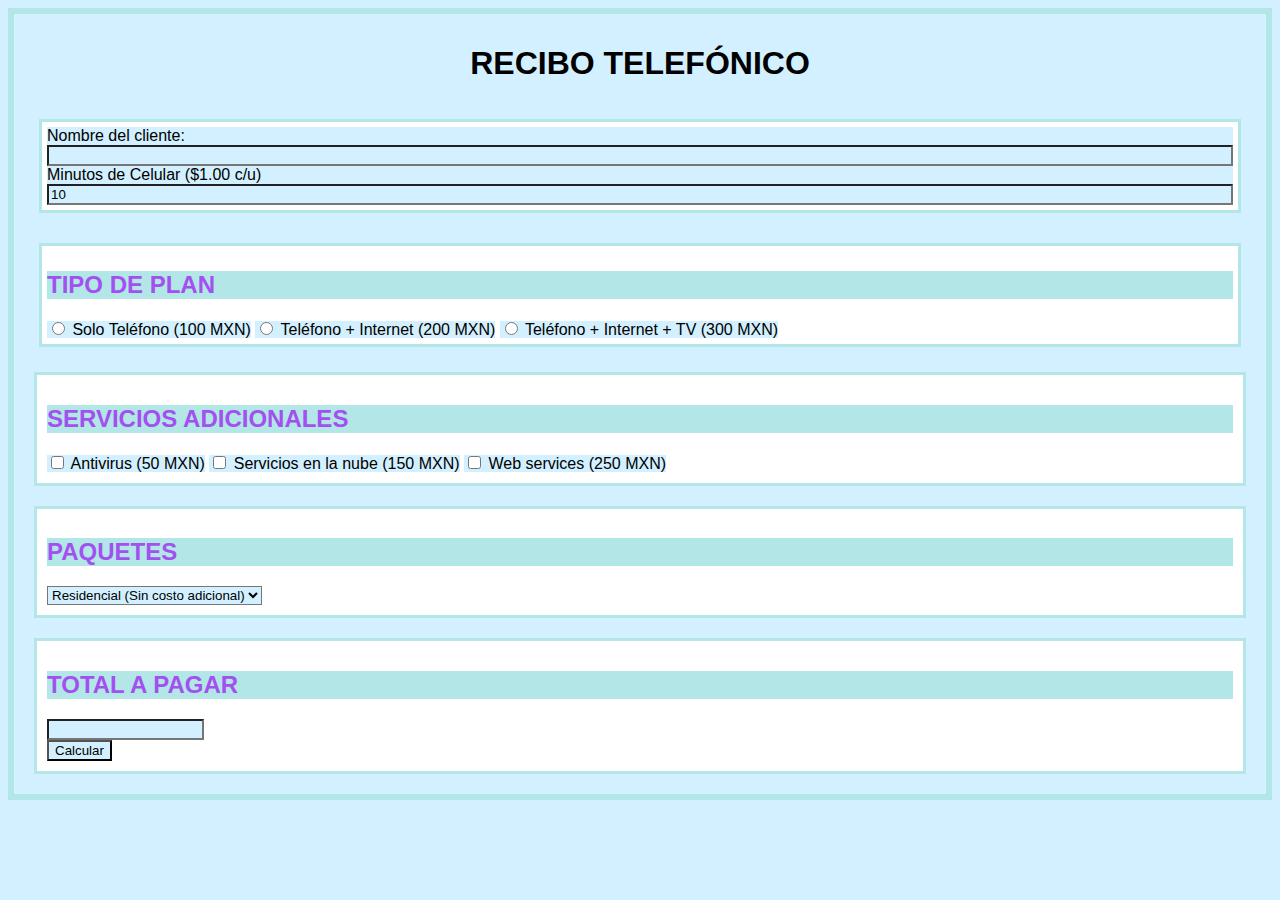
<file: index.html>
<!DOCTYPE html>
<html lang="es">
<head>
    <meta charset="UTF-8">
    <meta name="viewport" content="width=device-width, initial-scale=1.0">
    <title>Recibo telefónico</title>
    <link rel="stylesheet" href="estilos.css">
</head>
<body>
    <div class="container">
        
        <form id="CalculoMinutos" class="CalculoMinutos">
            <h1>Recibo telefónico</h1>
            
            <div class="SMinutos">
                <label for="cliente">Nombre del cliente:</label>
                <input type="text" id="cliente" name="cliente" value="">
                <label for="minutos">Minutos de Celular ($1.00 c/u)</label>
                <input type="number" id="minutos" name="minutos" value="10" min="10">
            </div>

            <div class="TypePlan">
                <h2>Tipo de plan</h2>
                <label><input type="radio" value="tel" name="plan" id="tel"> Solo Teléfono (100 MXN)</label>
                <label><input type="radio" value="internet" name="plan" id="internet"> Teléfono + Internet (200 MXN)</label>
                <label><input type="radio" value="tv" name="plan" id="tv"> Teléfono + Internet + TV (300 MXN)</label>
            </div>

            <div class="other-services">
                <h2>Servicios adicionales</h2>
                <label><input type="checkbox" name="antivirus" id="antivirus" value="antivirus"> Antivirus (50 MXN)</label>
                <label><input type="checkbox" name="nube" id="nube" value="nube"> Servicios en la nube (150 MXN)</label>
                <label><input type="checkbox" name="ws" id="ws" value="ws"> Web services (250 MXN)</label>
            </div>

            <div class="paquetes">
                <h2>Paquetes</h2>
                <select name="paquetes" id="paquetes">
                    <option value="residencial">Residencial (Sin costo adicional)</option>
                    <option value="pymes">PYMES (+100 MXN)</option>
                    <option value="empresas">Empresas (+200 MXN)</option>
                </select>
            </div>

            <div class="TotalPagar">
                <h2>Total a pagar</h2>
                <input type="text" id="totalPagar" readonly>
                <br>
                <button type="button" onclick="calcular()">Calcular</button>
            </div>
        </form>
    </div>

<script>
    function calcular() {
        var formulario = document.getElementById("CalculoMinutos");
        var total = 0;
        var minutos = formulario.minutos.value;
        total =  minutos * 10;

        var cliente = formulario.cliente.value;

        if(formulario.plan.value == "tel"){
            //condicion verdadera//
            total = total + 100;
        }
           if(formulario.plan.value == "internet") 
           {
            total = total + 200;
           }

           if(formulario.plan.value == "tv") 
           {
            total = total + 300;
           }
        if(formulario.antivirus.checked){
            total = total + 50;
        }
        if(formulario.nube.checked){
            total = total + 150;
        }
        if(formulario.ws.checked == true){
            total = total + 250;
        }

        if(formulario.paquetes.value == "residencial")
        {
            total = total + 321;
        }  else if(formulario.paquetes.value == "pymes")
        {
            total = total + 654;
        } else if(formulario.paquetes.value == "empresas")
        {
            total = total + 987;

        }

        formulario.totalPagar.value = total;
        
       // alert(total); //
}
</script>
</body>
</html>
</file>
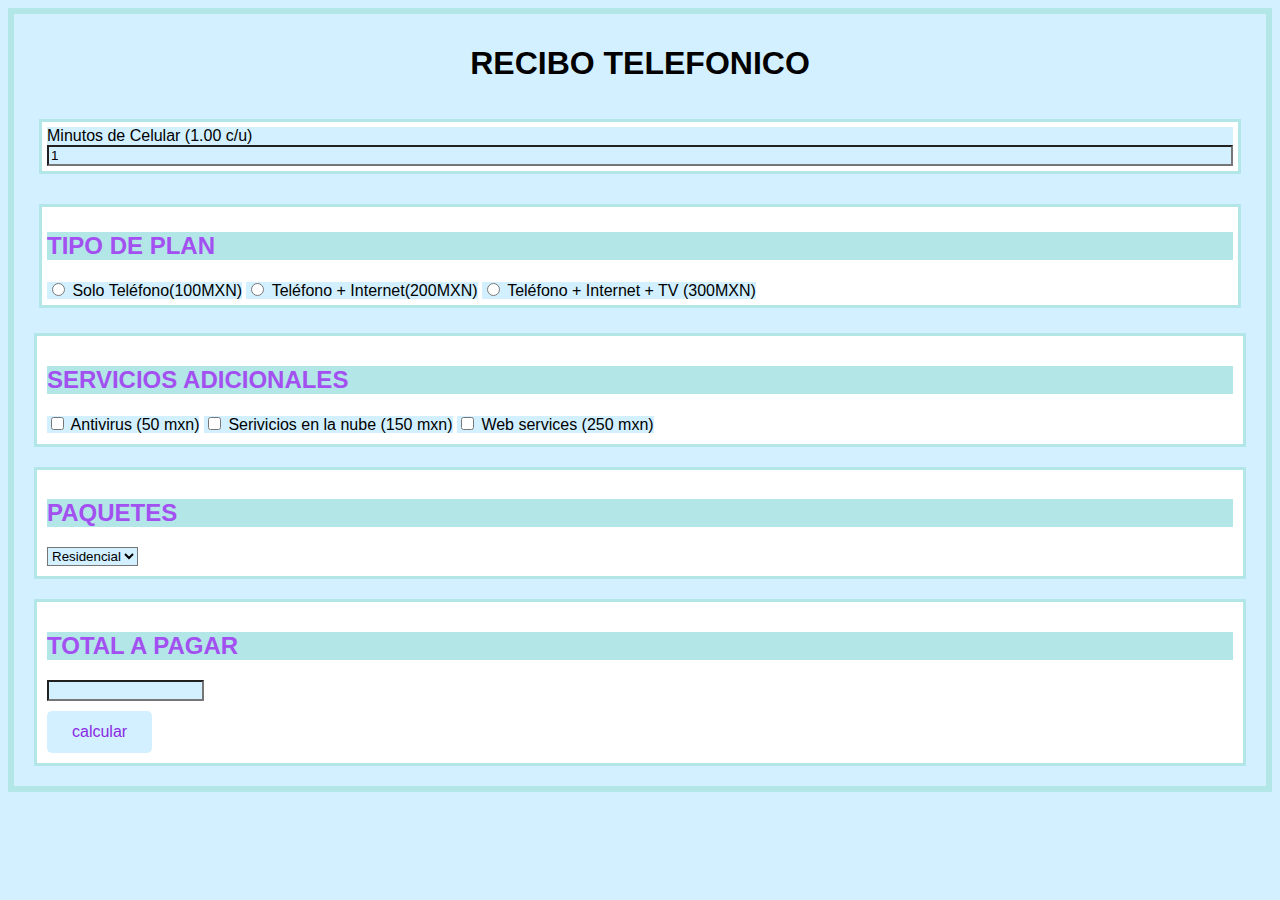
<file: form.html>
<!DOCTYPE html>
<html lang="en">
<head>
    <meta charset="UTF-8">
    <meta name="viewport" content="width=device-width, initial-scale=1.0">
    <title>Recibo telefonico </title>
    <link rel="stylesheet" href="estilos.css">
</head>
<body>
    <div class="container">
        
        <form action="" class="CalculoMinutos">
            <h1> Recibo telefonico</h1>
            <div class="SMinutos">
                <label for="minutos">Minutos de Celular (1.00 c/u)</label>
                <input type="number" id="minutos" name="minutos" value="1">
            </div>

            <div class="TypePlan">
                <h2>Tipo de plan </h1>
                <label for="tel"> <input type="radio" value="tel" name="plan" id="tel"> Solo Teléfono(100MXN)</label>
                <label for="internet"> <input type="radio" value="internet" name="plan" id="internet"> Teléfono + Internet(200MXN)</label>
                <label for="tv"> <input type="radio" value="tv" name="plan" id="tv"> Teléfono + Internet + TV (300MXN) </label>
            </div>

            <div class="other-services">
                    <h2> Servicios adicionales</h2>
                    <label for="antivirus"> <input type="checkbox" name="antivirus" id="antivirus"> Antivirus (50 mxn)</label>
                    <label for="nube"> <input type="checkbox" name="nube" id="nube"> Serivicios en la nube (150 mxn)</label>
                    <label for="ws"> <input type="checkbox" name="ws" id="ws"> Web services (250 mxn)</label>
            </div>

            <div class="paquetes">
                <h2>Paquetes</h2>
                <select name="Paquetes" id="paquetes">
                    <option value="residencial">Residencial</option>
                    <option value="pymes">PYMES</option>
                    <option value="empresas">Empresas</option>
                </select>
            </div>

            <div class="TotalPagar">
                <h2>Total a pagar</h2>
                <input type="text" id="totalPagar" readonly>
                <br>
                <input type="button" value="calcular" onclick="alert('Gracias por su compra')" ondblclick="calcular()"> 
            </div>
        </form>
    </div>
</body>
</html>
</file>
<file: estilos.css>
*{
    font-family: Helvetica, sans-serif;
    background: rgb(210, 240, 255);
}

.container {
    display: flex;
    flex-direction: column;
    margin: auto;
    border: 6px solid hsl(180, 50%, 80%);
    padding: 10px;
    
}

form{
    display: flex;
    flex-direction: column;
}
h1 {
    font-weight: bold;
    text-align: center;
    text-transform: uppercase;
    text-shadow: 0 2 5px rgba(75, 169, 209, 0.915);
}

h2{
    font-weight: bold;
    text-transform: uppercase;
    color: rgb(163, 80, 241);
    background:  hsl(180, 50%, 80%);
}

label{
    
}
.SMinutos{
    border: 3px solid  hsl(180, 50%, 80%);
    padding: 5px;
    margin: 15px;
    background-color: white;
    display: table-cell;
    display: flex;
    flex-direction: column;
}

.TypePlan{
    border: 3px solid  hsl(180, 50%, 80%);
    padding: 5px;
    margin: 15px;
    background-color: white;
    display: table-cell;
}

.other-services{
    border: 3px solid  hsl(180, 50%, 80%);
    padding: 10px;
    margin: 10px;
    background-color: white;
    display: table-cell;
}

.paquetes{
    border: 3px solid  hsl(180, 50%, 80%);
    padding: 10px;
    margin: 10px;
    background-color: white;
    display: table-cell;
}

.TotalPagar{
    border: 3px solid  hsl(180, 50%, 80%);
    padding: 10px;
    margin: 10px;
    background-color: white;
    display: table-cell;
}

input[type="button"]{
    background-color: RGB (rgb(148, 217, 251));
    color: blueviolet;
    padding: 12px 25px;
    border: none;
    border-radius: 5px;
    cursor: pointer;
    font-size: 16px;
    margin-top: 10px;
    display: flex;
    align-items: center;
}

input[type="button"]:hover{
    background-color: #0fa2f7e1;
}

input[type="radio"], .other-services input[type="checkbox"] {
        order: -1;
        padding: 5px;
        border-radius: 5px;
       
    }
</file>
